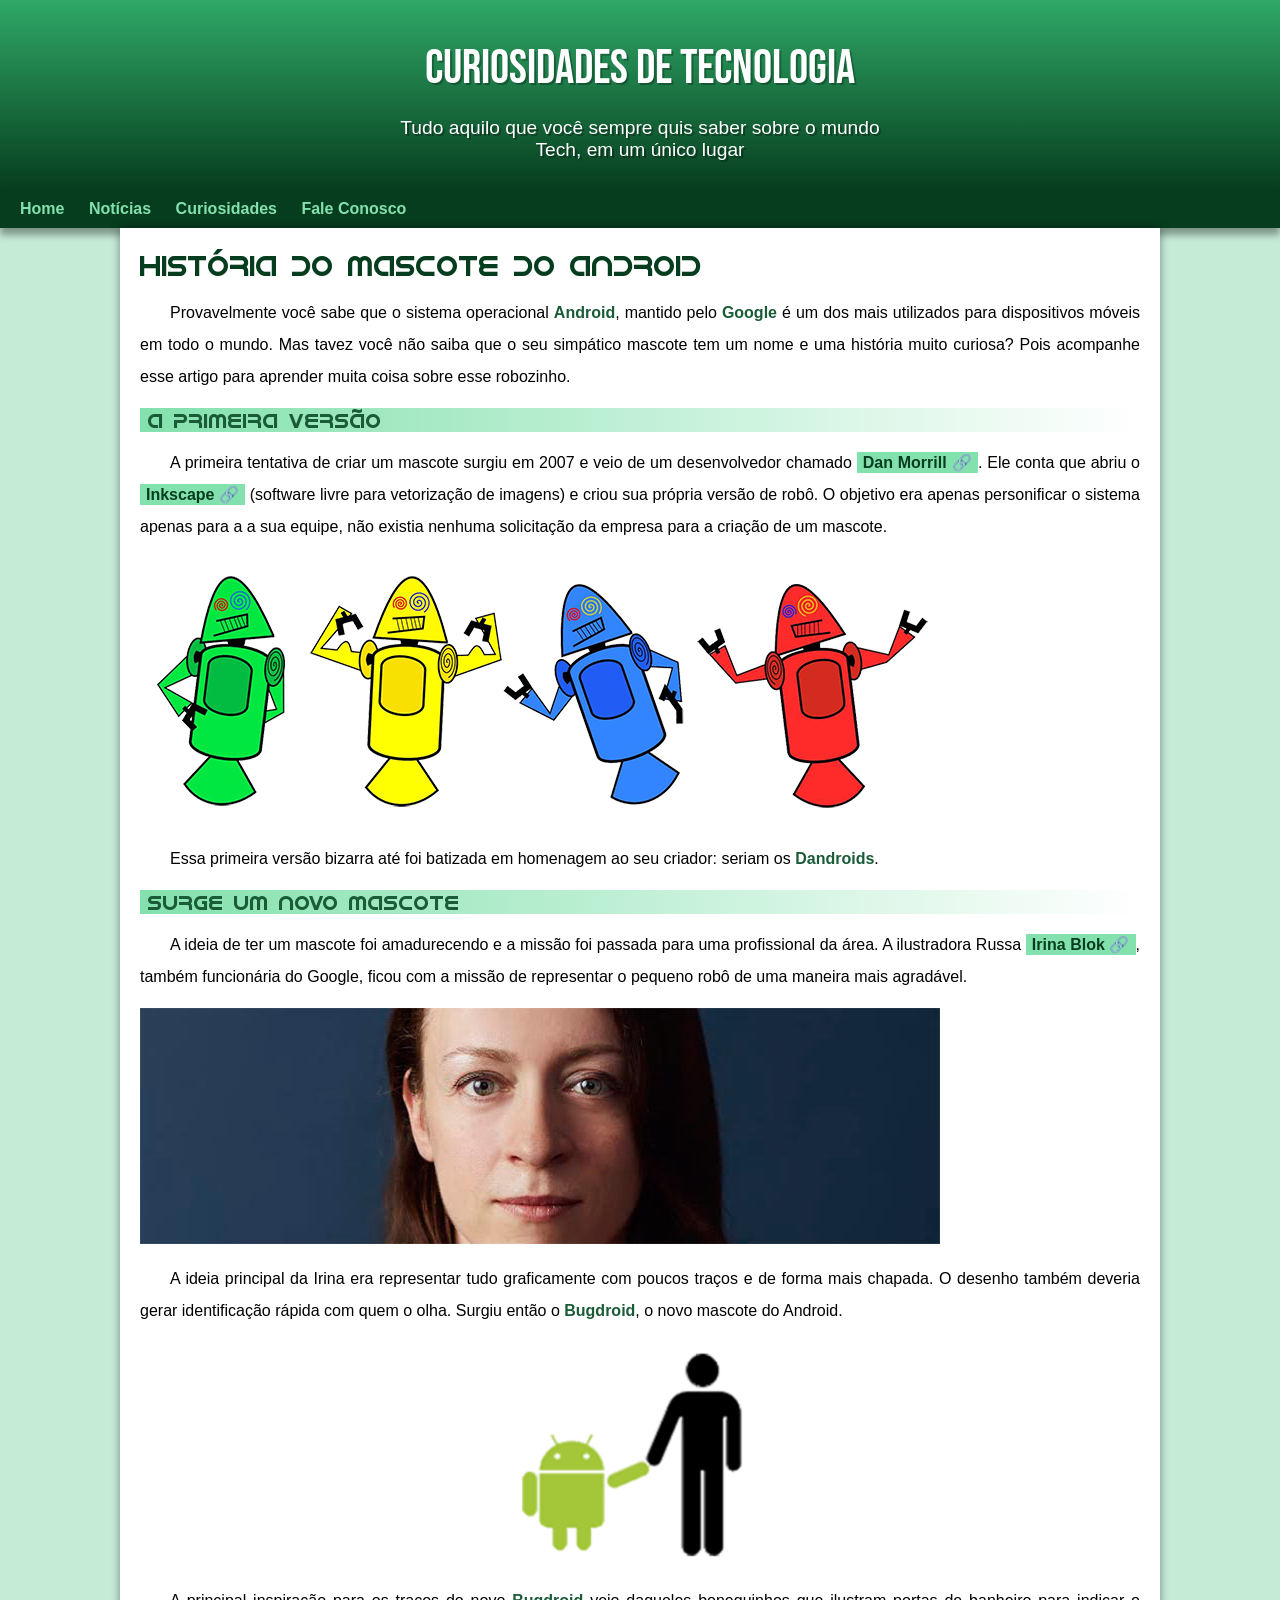
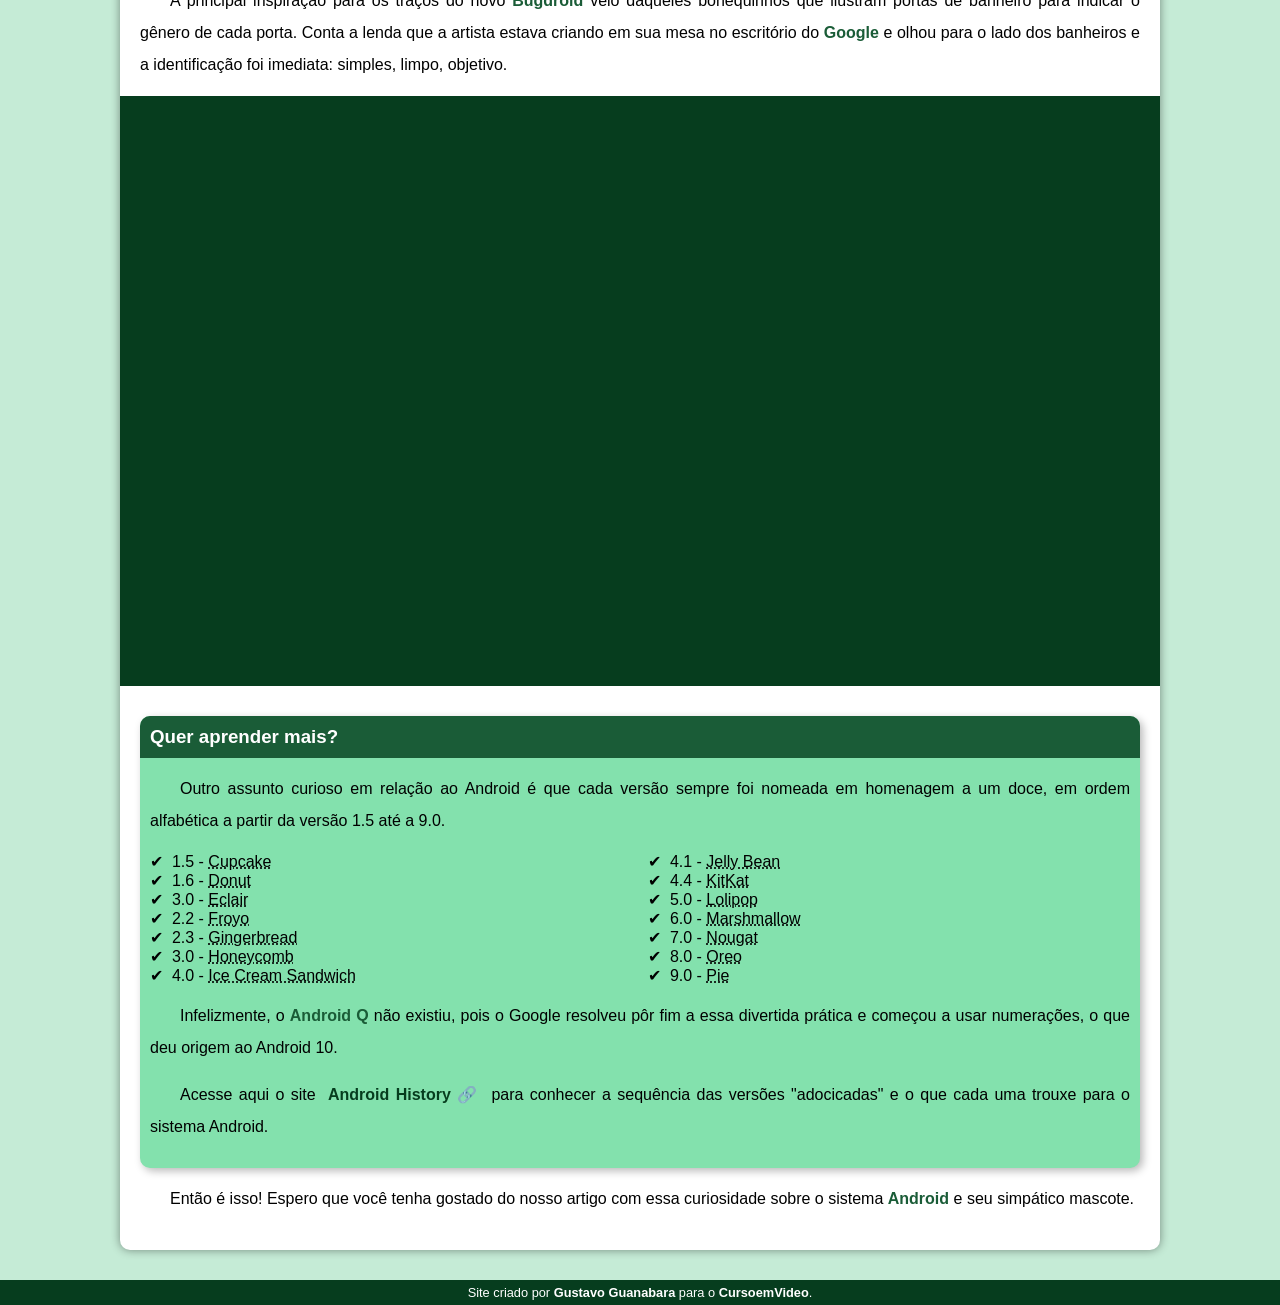
<file: index.html>
<!DOCTYPE html>
<html lang="pt-br">
<head>
    <meta charset="UTF-8">
    <meta name="viewport" content="width=device-width, initial-scale=1.0">
    <title>Como surgiu o Mascote do Android</title>
    <link rel="shortcut icon" href="imagens/favicon.ico" type="image/x-icon">
    <link rel="stylesheet" href="estilo/style.css">
</head>
<body>
    <header>
        <h1>Curiosidades de Tecnologia</h1>
        <p>Tudo aquilo que você sempre quis saber sobre o mundo Tech, em um único lugar</p>
    </header>
    <nav>
        <a href="#">Home</a>
        <a href="#">Notícias</a>
        <a href="#">Curiosidades</a>
        <a href="#">Fale Conosco</a>
    </nav>
    <main>
        <article>
            <h1>História do Mascote do Android</h1>

            <p>Provavelmente você sabe que o sistema operacional <strong>Android</strong>, mantido pelo <strong>Google</strong> é um dos mais utilizados para dispositivos móveis em todo o mundo. Mas tavez você não saiba que o seu simpático mascote tem um nome e uma história muito curiosa? Pois acompanhe esse artigo para aprender muita coisa sobre esse robozinho.</p>

            <h2>A primeira versão</h2>

            <p>A primeira tentativa de criar um mascote surgiu em 2007 e veio de um desenvolvedor chamado <a href="https://androidcommunity.com/dan-morrill-shows-us-the-android-mascot-that-almost-was-20130103/" target="_blank" class="externo">Dan Morrill</a>. Ele conta que abriu o <a href="https://inkscape.org/pt-br/" target="_blank" class="externo">Inkscape</a> (software livre para vetorização de imagens) e criou sua própria versão de robô. O objetivo era apenas personificar o sistema apenas para a a sua equipe, não existia nenhuma solicitação da empresa para a criação de um mascote.</p>

            <picture>
                <source media="(max-width: 600px)" srcset="imagens/dan-droids-pq.png">
                <img src="imagens/dan-droids.png" alt="Primeiro mascote do Android">
            <picture>

            <p>Essa primeira versão bizarra até foi batizada em homenagem ao seu criador: seriam os <strong>Dandroids</strong>.</p>

            <h2>Surge um novo mascote</h2>

            <p>A ideia de ter um mascote foi amadurecendo e a missão foi passada para uma profissional da área. A ilustradora Russa <a href="https://www.irinablok.com/android" target="_blank" class="externo">Irina Blok</a>, também funcionária do Google, ficou com a missão de representar o pequeno robô de uma maneira mais agradável.</p>

            <picture>
                <source media="(max-width: 600px)" srcset="imagens/irina-blok-pq.jpg">
                <img src="imagens/irina-blok.jpg" alt="Irina Blok, criaodra do Bugdroid">
            </picture>

            <p>A ideia principal da Irina era representar tudo graficamente com poucos traços e de forma mais chapada. O desenho também deveria gerar identificação rápida com quem o olha. Surgiu então o <strong>Bugdroid</strong>, o novo mascote do Android.</p>

            <img src="imagens/bugdroid-800.png" class="pequena" alt="Bugdroid">

            <p>A principal inspiração para os traços do novo <strong>Bugdroid</strong> veio daqueles bonequinhos que ilustram portas de banheiro para indicar o gênero de cada porta. Conta a lenda que a artista estava criando em sua mesa no escritório do <strong>Google</strong> e olhou para o lado dos banheiros e a identificação foi imediata: simples, limpo, objetivo.</p>

            <div class="video"><iframe width="560" height="315" src="https://www.youtube.com/embed/l2UDgpLz20M?si=CdJC4eWpQiSWXRAz" title="YouTube video player" frameborder="0" allow="accelerometer; autoplay; clipboard-write; encrypted-media; gyroscope; picture-in-picture; web-share" allowfullscreen></iframe>
            </div>
            
            <aside>
                <h3>Quer aprender mais?</h3>

                <p>Outro assunto curioso em relação ao Android é que cada versão sempre foi nomeada em homenagem a um doce, em ordem alfabética a partir da versão 1.5 até a 9.0.</p>

                <ul>
                    <li>1.5 - <abbr title="Bolo de Copo">Cupcake</abbr></li>

                    <li>1.6 - <abbr title="Rosquinha">Donut</abbr></li>

                    <li>3.0 - <abbr title="Bomba de Chocolate">Eclair</abbr></li>

                    <li>2.2 - <abbr title="Iogurt">Froyo</abbr></li>

                    <li>2.3 - <abbr title="Biscoito de Gengibre">Gingerbread</abbr></li>

                    <li>3.0 - <abbr title="Favo de Mel">Honeycomb</abbr></li>

                    <li>4.0 - <abbr title="Sanduíche de Sorvete">Ice Cream Sandwich</abbr></li>

                    <li>4.1 - <abbr title="Jujuba">Jelly Bean</abbr></li>

                    <li>4.4 - <abbr title="KitKat">KitKat</abbr></li>

                    <li>5.0 - <abbr title="Pirulito">Lolipop</abbr></li>

                    <li>6.0 - <abbr title="Marshmallow">Marshmallow</abbr></li>

                    <li>7.0 - <abbr title="Torrone">Nougat</abbr></li>

                    <li>8.0 - <abbr title="Oreo">Oreo</abbr></li>

                    <li>9.0 - <abbr title="Torta">Pie</abbr></li>
                </ul>

                <p>Infelizmente, o <strong>Android Q</strong> não existiu, pois o Google resolveu pôr fim a essa divertida prática e começou a usar numerações, o que deu origem ao Android 10.</p>

                <p>Acesse aqui o site <a href="https://www.android.com/intl/en_uk/what-is-android/" target="_blank" class="externo">Android History</a> para conhecer a sequência das versões "adocicadas" e o que cada uma trouxe para o sistema Android.</p>
            </aside>

            <p>Então é isso! Espero que você tenha gostado do nosso artigo com essa curiosidade sobre o sistema <strong>Android</strong> e seu simpático mascote.</p>
        </article>
    </main>
    <footer>
        <p>Site criado por <a href="https://gustavoguanabara.github.io/" target="_blank">Gustavo Guanabara</a> para o <a href="https://www.youtube.com/cursoemvideo" target="_blank">CursoemVideo</a>.</p>
    </footer>
</body>
</html>
</file>
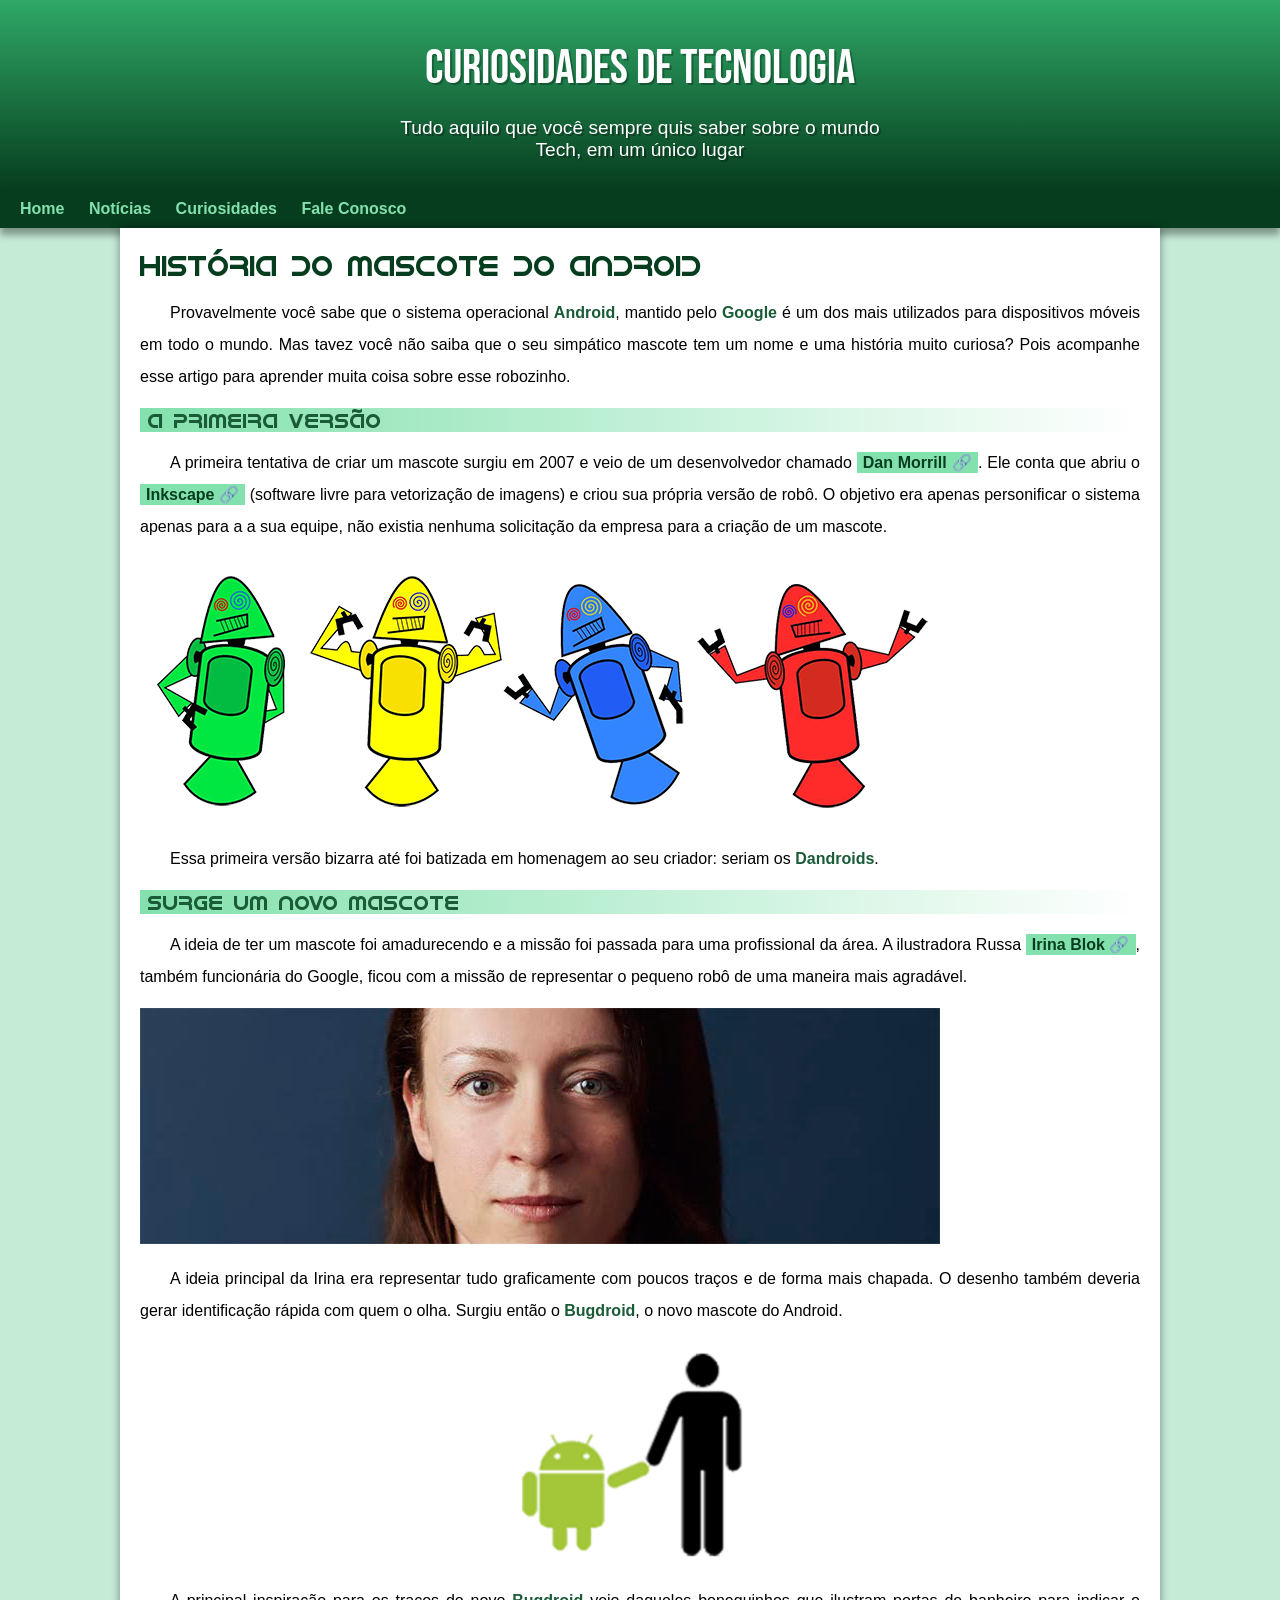
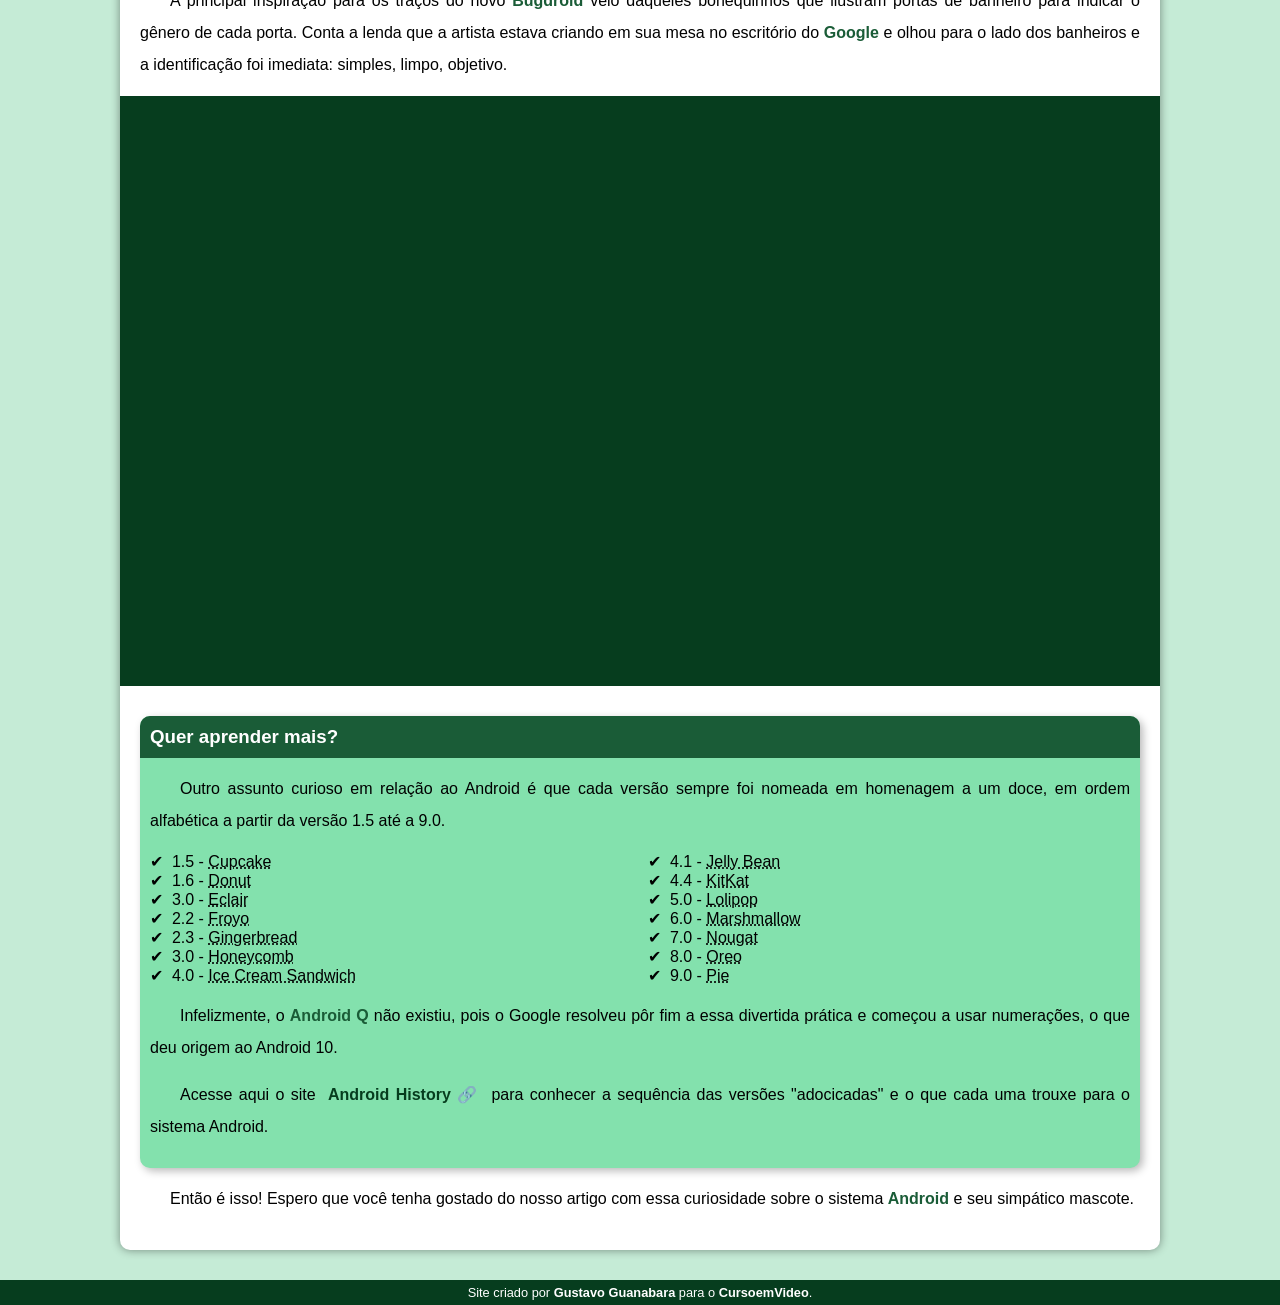
<file: android.html>
<!DOCTYPE html>
<html lang="pt-br">
<head>
    <meta charset="UTF-8">
    <meta name="viewport" content="width=device-width, initial-scale=1.0">
    <title>Como surgiu o Mascote do Android</title>
    <link rel="shortcut icon" href="imagens/favicon.ico" type="image/x-icon">
    <link rel="stylesheet" href="estilo/style.css">
</head>
<body>
    <header>
        <h1>Curiosidades de Tecnologia</h1>
        <p>Tudo aquilo que você sempre quis saber sobre o mundo Tech, em um único lugar</p>
    </header>
    <nav>
        <a href="#">Home</a>
        <a href="#">Notícias</a>
        <a href="#">Curiosidades</a>
        <a href="#">Fale Conosco</a>
    </nav>
    <main>
        <article>
            <h1>História do Mascote do Android</h1>

            <p>Provavelmente você sabe que o sistema operacional <strong>Android</strong>, mantido pelo <strong>Google</strong> é um dos mais utilizados para dispositivos móveis em todo o mundo. Mas tavez você não saiba que o seu simpático mascote tem um nome e uma história muito curiosa? Pois acompanhe esse artigo para aprender muita coisa sobre esse robozinho.</p>

            <h2>A primeira versão</h2>

            <p>A primeira tentativa de criar um mascote surgiu em 2007 e veio de um desenvolvedor chamado <a href="https://androidcommunity.com/dan-morrill-shows-us-the-android-mascot-that-almost-was-20130103/" target="_blank" class="externo">Dan Morrill</a>. Ele conta que abriu o <a href="https://inkscape.org/pt-br/" target="_blank" class="externo">Inkscape</a> (software livre para vetorização de imagens) e criou sua própria versão de robô. O objetivo era apenas personificar o sistema apenas para a a sua equipe, não existia nenhuma solicitação da empresa para a criação de um mascote.</p>

            <picture>
                <source media="(max-width: 670px)" srcset="imagens/dan-droids-pq.png">
                <img src="imagens/dan-droids.png" alt="Primeiro mascote do Android">
            <picture>

            <p>Essa primeira versão bizarra até foi batizada em homenagem ao seu criador: seriam os <strong>Dandroids</strong>.</p>

            <h2>Surge um novo mascote</h2>

            <p>A ideia de ter um mascote foi amadurecendo e a missão foi passada para uma profissional da área. A ilustradora Russa <a href="https://www.irinablok.com/android" target="_blank" class="externo">Irina Blok</a>, também funcionária do Google, ficou com a missão de representar o pequeno robô de uma maneira mais agradável.</p>

            <picture>
                <source media="(max-width: 670px)" srcset="imagens/irina-blok-pq.jpg">
                <img src="imagens/irina-blok.jpg" alt="Irina Blok, criaodra do Bugdroid">
            </picture>

            <p>A ideia principal da Irina era representar tudo graficamente com poucos traços e de forma mais chapada. O desenho também deveria gerar identificação rápida com quem o olha. Surgiu então o <strong>Bugdroid</strong>, o novo mascote do Android.</p>

            <img src="imagens/bugdroid-800.png" class="pequena" alt="Bugdroid">

            <p>A principal inspiração para os traços do novo <strong>Bugdroid</strong> veio daqueles bonequinhos que ilustram portas de banheiro para indicar o gênero de cada porta. Conta a lenda que a artista estava criando em sua mesa no escritório do <strong>Google</strong> e olhou para o lado dos banheiros e a identificação foi imediata: simples, limpo, objetivo.</p>

            <div class="video"><iframe width="560" height="315" src="https://www.youtube.com/embed/l2UDgpLz20M?si=CdJC4eWpQiSWXRAz" title="YouTube video player" frameborder="0" allow="accelerometer; autoplay; clipboard-write; encrypted-media; gyroscope; picture-in-picture; web-share" allowfullscreen></iframe>
            </div>
            
            <aside>
                <h3>Quer aprender mais?</h3>

                <p>Outro assunto curioso em relação ao Android é que cada versão sempre foi nomeada em homenagem a um doce, em ordem alfabética a partir da versão 1.5 até a 9.0.</p>

                <ul>
                    <li>1.5 - <abbr title="Bolo de Copo">Cupcake</abbr></li>

                    <li>1.6 - <abbr title="Rosquinha">Donut</abbr></li>

                    <li>3.0 - <abbr title="Bomba de Chocolate">Eclair</abbr></li>

                    <li>2.2 - <abbr title="Iogurt">Froyo</abbr></li>

                    <li>2.3 - <abbr title="Biscoito de Gengibre">Gingerbread</abbr></li>

                    <li>3.0 - <abbr title="Favo de Mel">Honeycomb</abbr></li>

                    <li>4.0 - <abbr title="Sanduíche de Sorvete">Ice Cream Sandwich</abbr></li>

                    <li>4.1 - <abbr title="Jujuba">Jelly Bean</abbr></li>

                    <li>4.4 - <abbr title="KitKat">KitKat</abbr></li>

                    <li>5.0 - <abbr title="Pirulito">Lolipop</abbr></li>

                    <li>6.0 - <abbr title="Marshmallow">Marshmallow</abbr></li>

                    <li>7.0 - <abbr title="Torrone">Nougat</abbr></li>

                    <li>8.0 - <abbr title="Oreo">Oreo</abbr></li>

                    <li>9.0 - <abbr title="Torta">Pie</abbr></li>
                </ul>

                <p>Infelizmente, o <strong>Android Q</strong> não existiu, pois o Google resolveu pôr fim a essa divertida prática e começou a usar numerações, o que deu origem ao Android 10.</p>

                <p>Acesse aqui o site <a href="https://www.android.com/intl/en_uk/what-is-android/" target="_blank" class="externo">Android History</a> para conhecer a sequência das versões "adocicadas" e o que cada uma trouxe para o sistema Android.</p>
            </aside>

            <p>Então é isso! Espero que você tenha gostado do nosso artigo com essa curiosidade sobre o sistema <strong>Android</strong> e seu simpático mascote.</p>
        </article>
    </main>
    <footer>
        <p>Site criado por <a href="https://gustavoguanabara.github.io/" target="_blank">Gustavo Guanabara</a> para o <a href="https://www.youtube.com/cursoemvideo" target="_blank">CursoemVideo</a>.</p>
    </footer>
</body>
</html>
</file>
<file: estilo/style.css>
@charset "UTF-8";

@import url('https://fonts.googleapis.com/css2?family=Bebas+Neue&display=swap');

@font-face {
    font-family: 'Android';
    src: url('../fontes/idroid.otf') format('opentype');
    font-weight: normal;
}

:root {
    --cor0: #c5ebd6;
    --cor1: #83e1ad;
    --cor2: #3ddc84;
    --cor3: #2fa866;
    --cor4: #1a5c37;
    --cor5: #063d1e;

    --font-padrão: Arial, Verdana, Helvetica, Sans-Serif;
    --font-destaque: 'Bebas Neue', 'cursive';
    --fonte-android: 'Android', 'cursive';
}

* {
    margin: 0px;
    padding: 0px;
}

body {
    background-color: var(--cor0);
    font-family: var(--font-padrão);
}

a.externo::after {
    content: '\00A0\1F517';
}

header {
    background-image: linear-gradient(to bottom, var(--cor3), var(--cor5));
    min-height: 150px;
    text-align: center;
    padding-top: 40px;
}

header > h1 {
    color: white;
    font-family: var(--font-destaque);
    font-size: 3em;
    font-weight: normal;
    margin-bottom: 20px;
    text-shadow: 2px 2px 0px rgba(0, 0, 0, 0.267);
}

header > p {
    font-family: var(--font-padrão);
    font-size: 1.2em;
    color: white;
    max-width: 500px;
    padding-right: 10px;
    padding-left: 10px;
    margin: auto;
    margin-bottom: 30px;
    text-shadow: 2px 2px 0px rgba(0, 0, 0, 0.315);
}

nav {
    background-color: var(--cor5);
    padding: 10px;
    box-shadow: 0px 7px 7px rgba(0, 0, 0, 0.363);
}

nav > a {
    color: var(--cor1);
    padding: 10px;
    border-radius: 5px;
    text-decoration: none;
    font-weight: bold;
    transition-duration: .5s;
}

nav > a:hover {
    background-color: var(--cor3);
    color: var(--cor5);
}

main {
    min-width: 300px;
    max-width: 1000px;
    margin: auto;
    margin-bottom: 30px;
    padding: 20px;
    background-color: white;
    box-shadow: 0px 0px 10px rgba(0, 0, 0, 0.418);
    border-bottom-left-radius: 10px;
    border-bottom-right-radius: 10px;
}

main h1 {
    color: var(--cor5);
    font-family: var(--fonte-android);
    font-weight: normal;
    font-size: 1.8em;
}

main h2 {
    font-family: var(--fonte-android);
    color: var(--cor4);
    font-size: 1.3em;
    font-weight: normal;
    background-image: linear-gradient(to right, var(--cor1), transparent);
    text-indent: 8px;
}

main p {
    margin: 15px 0px;
    text-align: justify;
    text-indent: 30px;
    font-size: 1em;
    line-height: 2em;
}

main strong {
    color: var(--cor4);
    font-weight: bold;
}

main a {
    text-decoration: none;
    font-weight: bold;
    color: var(--cor5);
    background-color: var(--cor1);
    padding: 2px 6px;
}

main a:hover {
    text-decoration: underline;
    color: var(--cor4);
}

main > img {
    width: 100%;
}

main img.pequena {
    max-width: 350px;
    margin: auto;
    display: block;
}

div.video {
    background-color: var(--cor5);
    margin: 0px -20px 30px -20px;
    padding: 20px;
    padding-bottom: 57%;
    position: relative;
}

div.video > iframe {
    position: absolute;
    top: 5%;
    left: 5%;
    width: 90%;
    height: 90%;
}

aside {
    background-color: var(--cor1);
    padding: 10px;
    border-radius: 10px;
    box-shadow: 3px 3px 8px rgba(0, 0, 0, 0.280);
}

aside > h3 {
    background-color: var(--cor4);
    color: white;
    padding: 10px;
    margin: -10px -10px 0px -10px;
    border-radius: 10px 10px 0px 0px;
}

aside > ul {
    list-style-type:'\2714\00A0\00A0';
    list-style-position: inside;
    columns: 2;
}

footer {
    background-color: var(--cor5);
    color: white;
    text-align: center;
    font-size: 0.8em;
    padding: 5px;
}

footer a {
    color: white;
    font-weight: bolder;
    text-decoration: none;
}

footer a:hover {
    text-decoration: underline;
    color: var(--cor1);
}
</file>
